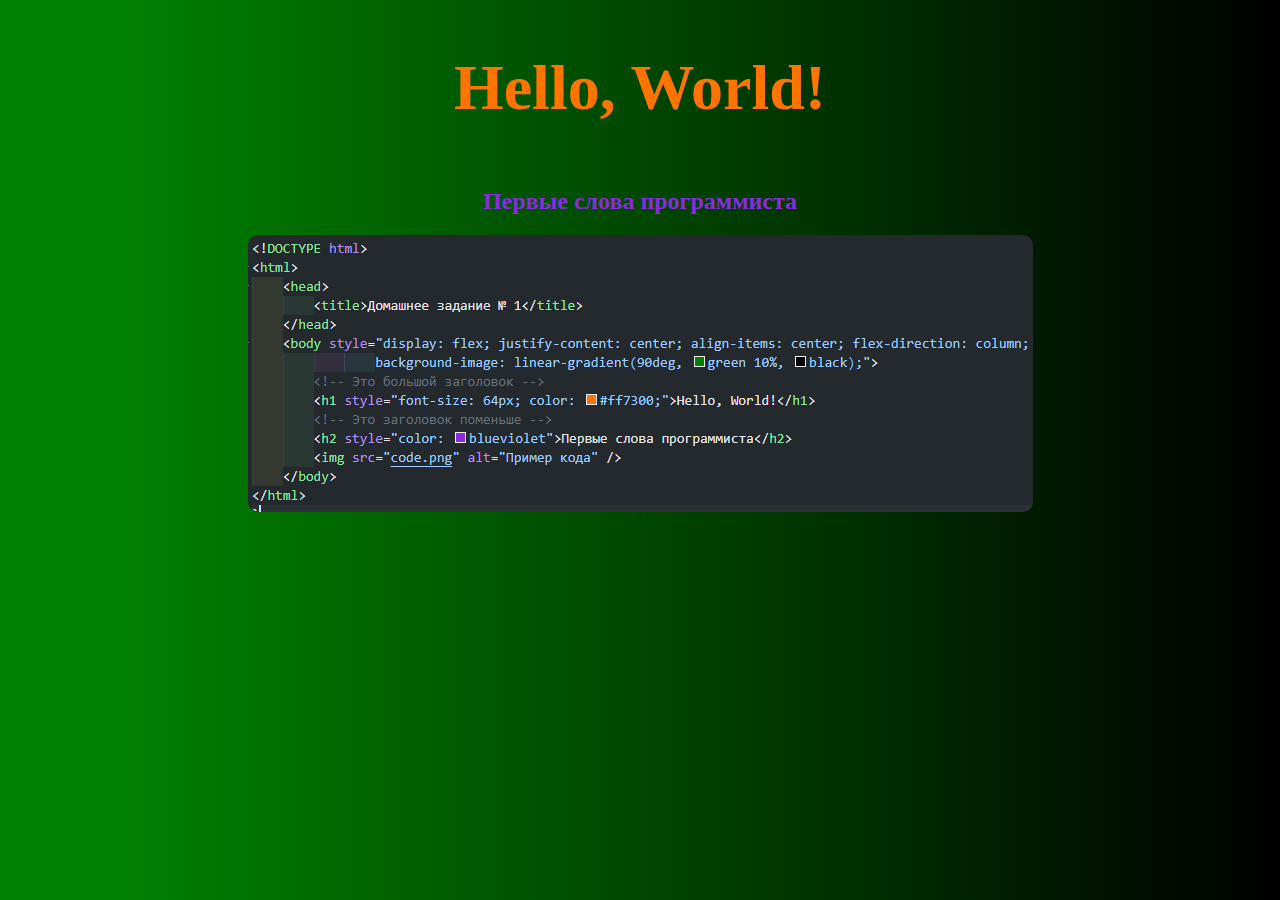
<file: homework1/index.html>
<!DOCTYPE html>
<html>
    <head>
        <title>Домашнее задание № 1</title>
    </head>
    <body style="display: flex; justify-content: center; align-items: center; flex-direction: column; 
                background-image: linear-gradient(90deg, green 10%, black);">
        <!-- Это большой заголовок -->
        <h1 style="font-size: 64px; color: #ff7300;">Hello, World!</h1>
        <!-- Это заголовок поменьше -->
        <h2 style="color: blueviolet">Первые слова программиста</h2>
        <img style="border-radius: 10px;" src="code.png" alt="Пример кода" />
    </body>
</html>
`
</file>
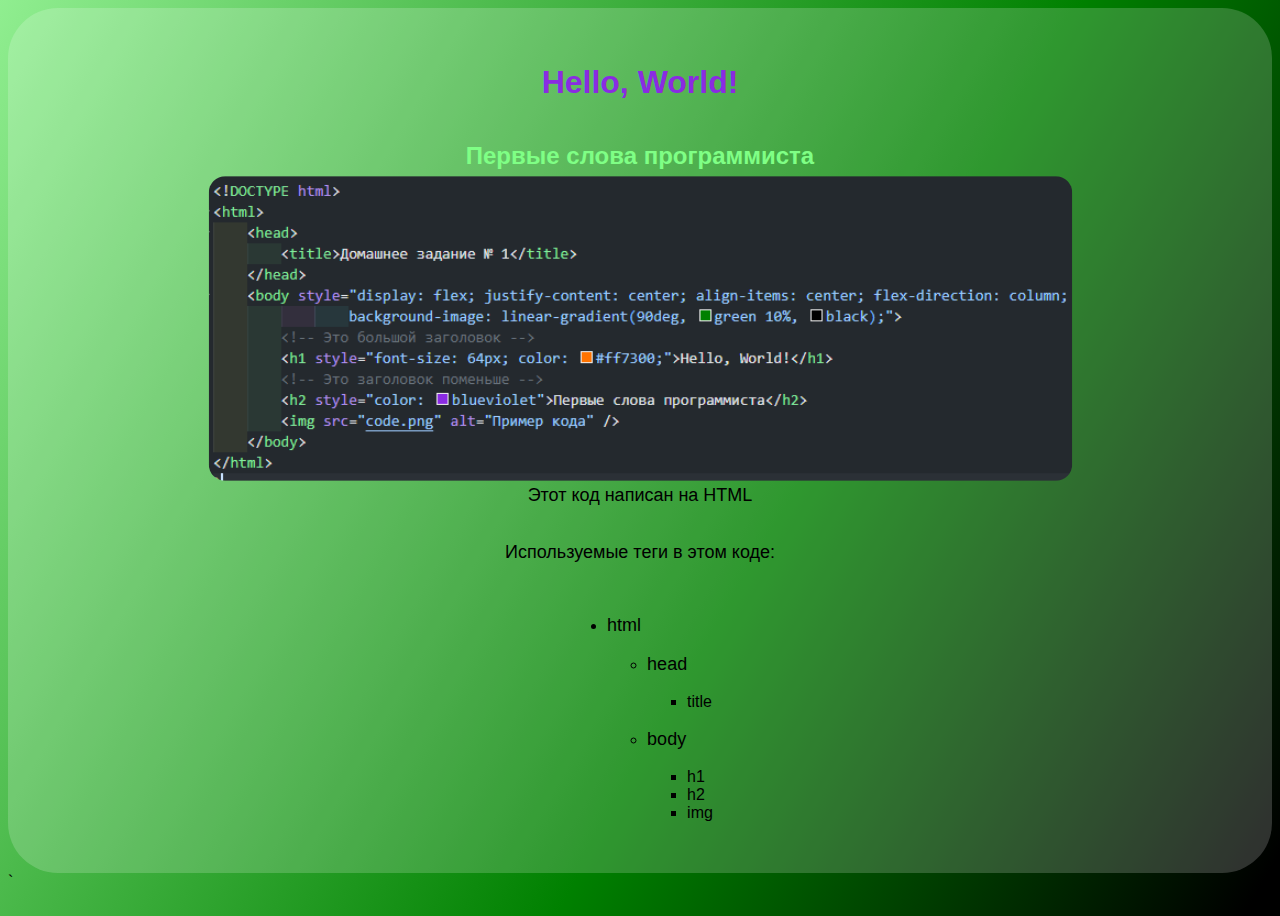
<file: homework2/index.html>
<!DOCTYPE html>
<html>
    <head>
        <title>Домашнее задание № 2</title>
        <style>
            * {
                font-family: 'Trebuchet MS', 'Lucida Sans Unicode', 'Lucida Grande', 'Lucida Sans', Arial, sans-serif;
            }
            ::-webkit-scrollbar {
                width: 0;
            }
            body {
                height: 100vh;
                background-image: linear-gradient(120deg, lightgreen, green 60%, black 98%);
            }
            .container {
                padding: 50px;
                background-color: rgba(255, 255, 255, 0.185);
                height: 85vh;
                border-radius: 50px;
                display: flex;
                flex-direction: column;
                justify-content: center;
                align-items: center;
            }
            h1 {
                color: blueviolet;
            }
            h2 {
                color: #7fff85;
            }
            p {
                font-size: 18px;
            }
            img {
                transition: all 1s ease-in-out;
                transform: scale(1.1);
                border-radius: 15px;
            }
            img:hover {
                transform: scale(1.3);
            }
        </style>
    </head>
    <body>
        <div class="container">
            <!-- Это большой заголовок -->
            <h1>Hello, World!</h1>
            <!-- Это заголовок поменьше -->
            <h2>Первые слова программиста</h2>
            <img src="code.png" alt="Пример кода" />
            <p>Этот код написан на <code>HTML</code></p>
            <p>Используемые теги в этом коде:</p>
            <ul>
                <li>
                    <p>html</p>
                    <ul>
                        <li>
                            <p>head</p>
                            <ul>
                                <li>title</li>
                            </ul>
                        </li>
                        <li>
                            <p>body</p>
                            <ul>
                                <li>h1</li>
                                <li>h2</li>
                                <li>img</li>
                            </ul>
                        </li>
                    </ul>
                </li>
            </ul>
        </div>
    </body>
</html>
`
</file>
